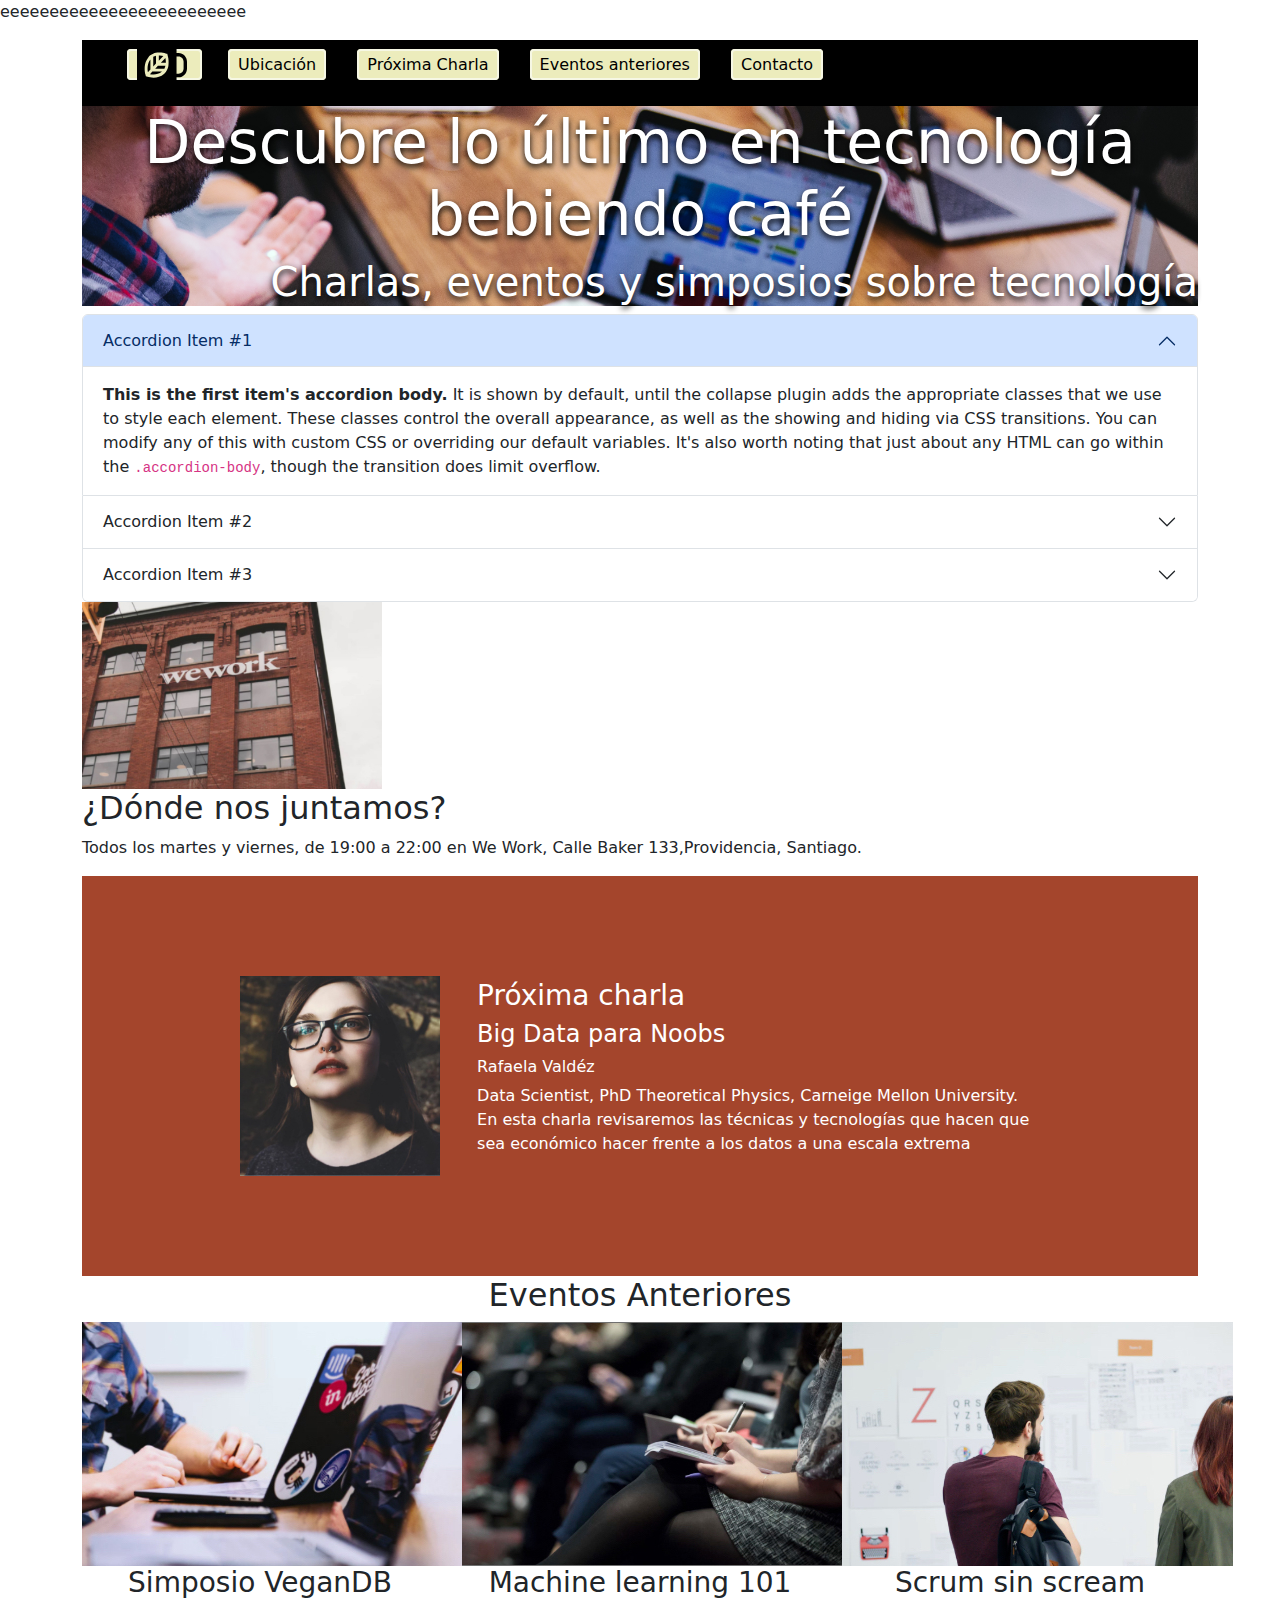
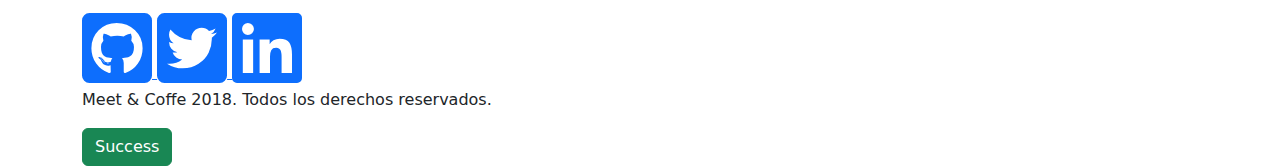
<file: index.html>
<!DOCTYPE html>
<html lang="en">
  <head>
    <meta charset="UTF-8" />
    <meta name="viewport" content="width=device-width, initial-scale=1.0" />
    <title>Meet & Coffee</title>
    <link
      rel="shortcut icon"
      type="image/png"
      href="./assets/img/favicon.png"
    />
    <meta name="author" content="Desafío Latam" />
    <meta
      name="description"
      content="Comparte tus conocimientos tomando café"
    />
    <meta
      name="keywords"
      content="charlas, eventos, simposios, tecnología, co-work"
    />
    <link rel="stylesheet" href="./assets/css/app.css" />
    <link
      rel="stylesheet"
      href="https://cdnjs.cloudflare.com/ajax/libs/font-awesome/5.15.4/css/all.min.css"
    />
    <link
      href="https://fonts.googleapis.com/css?family=Open+Sans"
      rel="stylesheet"
    />
    <link rel="preconnect" href="https://fonts.googleapis.com" />
    <link rel="preconnect" href="https://fonts.gstatic.com" crossorigin />
    <link
      href="https://fonts.googleapis.com/css2?family=Jersey+25&display=swap"
      rel="stylesheet"
    />
    <link
      href="https://cdn.jsdelivr.net/npm/bootstrap@5.3.2/dist/css/bootstrap.min.css"
      rel="stylesheet"
      integrity="ssha384-T3c6CoIi6uLrA9TneNEoa7RxnatzjcDSCmG1MXxSR1GAsXEV/Dwwykc2MPK8M2HN"
      crossorigin="anonymous"
    />
    <style>
      /* INDICACIONES para DISEÑO para DISPOSITIVOS menores a 576 */

      @media (max-width: 576px) {
        body {
          background-color: black;
        }
        h1 {
          text-align: end;
        }
      }
      h1 {
        text-align: center;
      }

      /* INDICACIONES para DISEÑO para otros DISPOSITIVOS mayores a 576 */
    </style>
  </head>
  <body>
    <p>eeeeeeeeeeeeeeeeeeeeeeeee</h1>
    <div class="container">
      <nav>
        <ul class="menu">
          <li>
            <a href="./index.html"
              ><img src="./assets/img/coffee-cup.svg" width="50"
            /></a>
          </li>
          <li><a href="./mapa.html">Ubicación</a></li>
          <li><a href="#">Próxima Charla</a></li>
          <li><a href="#">Eventos anteriores</a></li>
          <li><a href="#">Contacto</a></li>
        </ul>
      </nav>
      <header>
        <!-- <img class="image" src="assets/img/bg-hero.png" width="100%" /> -->
        <h1>Descubre lo último en tecnología bebiendo café</h1>
        <h3>Charlas, eventos y simposios sobre tecnología</h3>
      </header>
      <div class="accordion" id="accordionExample">
        <div class="accordion-item">
          <h2 class="accordion-header">
            <button
              class="accordion-button"
              type="button"
              data-bs-toggle="collapse"
              data-bs-target="#collapseOne"
              aria-expanded="true"
              aria-controls="collapseOne"
            >
              Accordion Item #1
            </button>
          </h2>
          <div
            id="collapseOne"
            class="accordion-collapse collapse show"
            data-bs-parent="#accordionExample"
          >
            <div class="accordion-body">
              <strong>This is the first item's accordion body.</strong> It is
              shown by default, until the collapse plugin adds the appropriate
              classes that we use to style each element. These classes control
              the overall appearance, as well as the showing and hiding via CSS
              transitions. You can modify any of this with custom CSS or
              overriding our default variables. It's also worth noting that just
              about any HTML can go within the <code>.accordion-body</code>,
              though the transition does limit overflow.
            </div>
          </div>
        </div>
        <div class="accordion-item">
          <h2 class="accordion-header">
            <button
              class="accordion-button collapsed"
              type="button"
              data-bs-toggle="collapse"
              data-bs-target="#collapseTwo"
              aria-expanded="false"
              aria-controls="collapseTwo"
            >
              Accordion Item #2
            </button>

          </h2>
          <div
            id="collapseTwo"
            class="accordion-collapse collapse"
            data-bs-parent="#accordionExample"
          >
            <div class="accordion-body">
              <strong>This is the second item's accordion body.</strong> It is
              hidden by default, until the collapse plugin adds the appropriate
              classes that we use to style each element. These classes control
              the overall appearance, as well as the showing and hiding via CSS
              transitions. You can modify any of this with custom CSS or
              overriding our default variables. It's also worth noting that just
              about any HTML can go within the <code>.accordion-body</code>,
              though the transition does limit overflow.
            </div>
          </div>
        </div>
        <div class="accordion-item">
          <h2 class="accordion-header">
            <button
              class="accordion-button collapsed"
              type="button"
              data-bs-toggle="collapse"
              data-bs-target="#collapseThree"
              aria-expanded="false"
              aria-controls="collapseThree"
            >
              Accordion Item #3
            </button>
          </h2>
          <div
            id="collapseThree"
            class="accordion-collapse collapse"
            data-bs-parent="#accordionExample"
          >
            <div class="accordion-body">
              <strong>This is the third item's accordion body.</strong> It is
              hidden by default, until the collapse plugin adds the appropriate
              classes that we use to style each element. These classes control
              the overall appearance, as well as the showing and hiding via CSS
              transitions. You can modify any of this with custom CSS or
              overriding our default variables. It's also worth noting that just
              about any HTML can go within the <code>.accordion-body</code>,
              though the transition does limit overflow.
            </div>
          </div>
        </div>
      </div>

      <section>
        <img src="assets/img/we-work.jpg" width="300" />
        <h2>¿Dónde nos juntamos?</h2>
        <p>
          Todos los martes y viernes, de 19:00 a 22:00 en We Work, Calle Baker
          133,Providencia, Santiago.
        </p>
      </section>

      <section id="proxima-charla">
        <div class="wrapper">
          <img src="assets/img/speaker.jpg" />
          <div class="texto">
            <h3>Próxima charla</h3>
            <h4>Big Data para Noobs</h4>
            <h6>Rafaela Valdéz</h6>
            <span>
              Data Scientist, PhD Theoretical Physics, Carneige Mellon
              University.
            </span>
            <p>
              En esta charla revisaremos las técnicas y tecnologías que hacen
              que sea económico hacer frente a los datos a una escala extrema
            </p>
          </div>
        </div>
      </section>
      <section id="Eventos-Anteriores">
        <h2>Eventos Anteriores</h2>
        <div class="row">
          <div class="col-4">
            <img src="assets/img/simposio-vegan.jpg" />
            <h3>Simposio VeganDB</h3>
          </div>
          <div class="col-4">
            <img src="assets/img/machine-learning.jpg" />
            <h3>Machine learning 101</h3>
          </div>
          <div class="col-4">
            <img src="assets/img/scrum-sin-scream.jpg" />
            <h3>Scrum sin scream</h3>
          </div>
        </div>
      </section>

      <footer>
        <div class="links">
          <a href="https://github.com">
            <i class="fab fa-github-square fa-5x"></i>
          </a>
          <a href="#">
            <i class="fab fa-twitter-square fa-5x"></i>
          </a>
          <a href="https://www.linkedin.com">
            <i class="fab fa-linkedin fa-5x"></i>
          </a>
        </div>
        <p>Meet & Coffe 2018. Todos los derechos reservados.</p>
        <button type="button" class="btn btn-success">Success</button>
      </footer>
    </div>
    <script
      src="https://cdn.jsdelivr.net/npm/@popperjs/core@2.11.8/dist/umd/popper.min.js"
      integrity="sha384-I7E8VVD/ismYTF4hNIPjVp/Zjvgyol6VFvRkX/vR+Vc4jQkC+hVqc2pM8ODewa9r"
      crossorigin="anonymous"
    ></script>
    <script
      src="https://cdn.jsdelivr.net/npm/bootstrap@5.3.2/dist/js/bootstrap.min.js"
      integrity="sha384-BBtl+eGJRgqQAUMxJ7pMwbEyER4l1g+O15P+16Ep7Q9Q+zqX6gSbd85u4mG4QzX+"
      crossorigin="anonymous"
    ></script>
  </body>
</html>
<!-- 
IDENTAR
shift + alt + f -->

<!-- SALVAR CAMBIOS
ctrl + s -->

<!-- Comentar toda una sección 
ctrl + k + c -->

<!-- Descomentar toda una sección 
ctrl + k + u -->
</file>
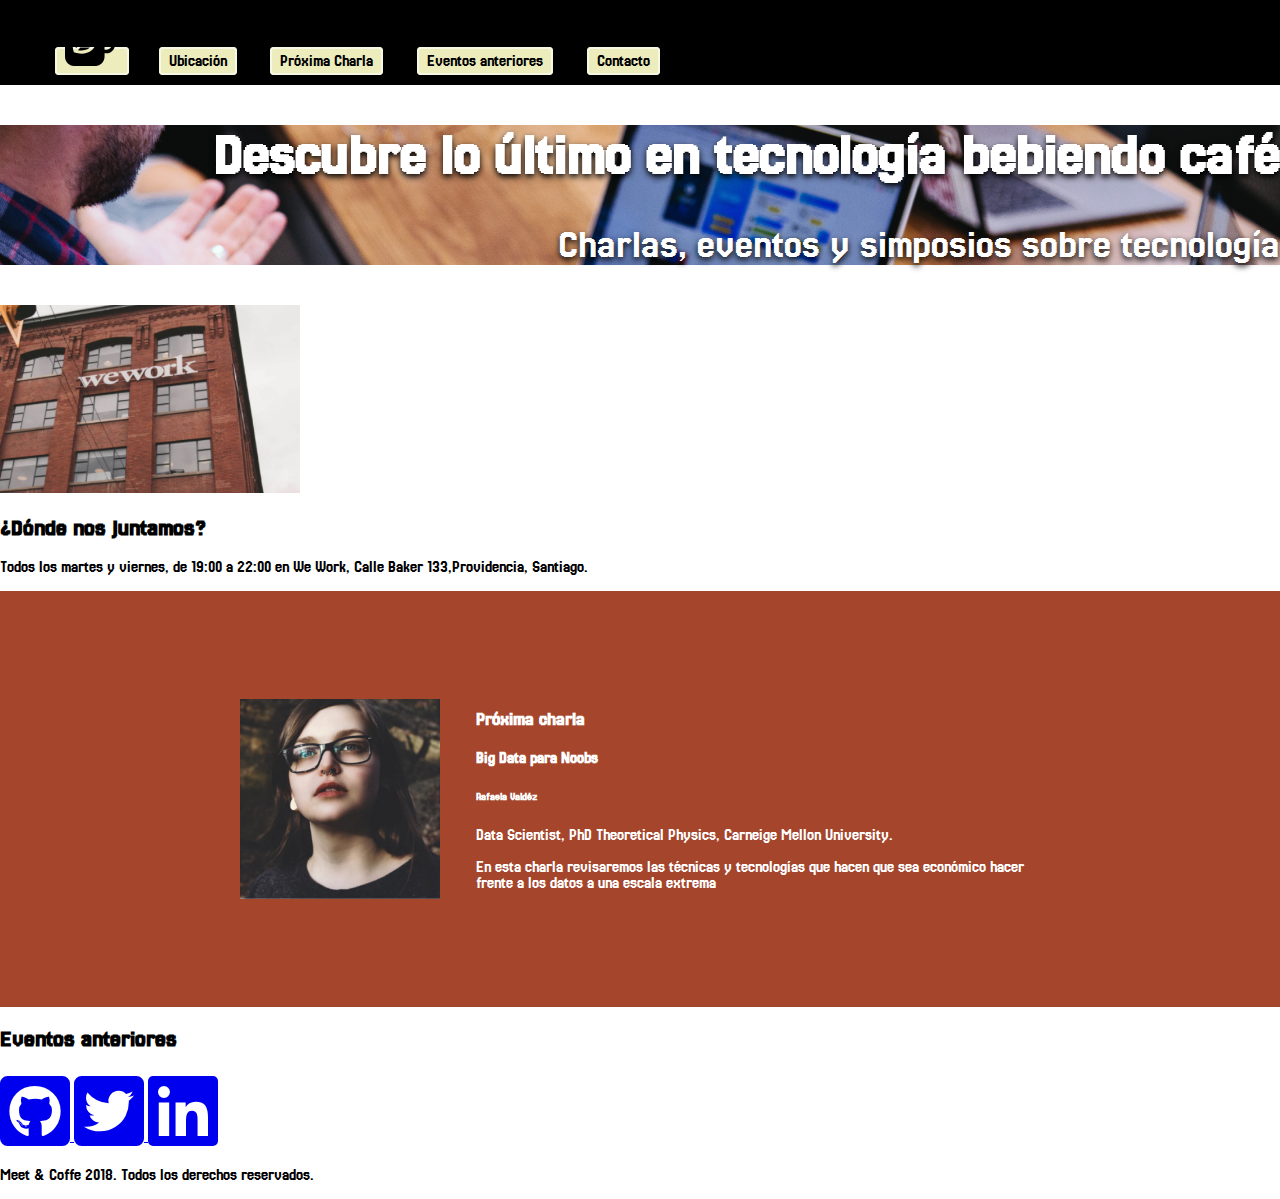
<file: original.html>
<!DOCTYPE html>
<html lang="en">
  <head>
    <meta charset="UTF-8" />
    <meta name="viewport" content="width=device-width, initial-scale=1.0" />
    <title>Meet & Coffee</title>
    <link
      rel="shortcut icon"
      type="image/png"
      href="./assets/img/favicon.png"
    />
    <meta name="author" content="Desafío Latam" />
    <meta
      name="description"
      content="Comparte tus conocimientos tomando café"
    />
    <meta
      name="keywords"
      content="charlas, eventos, simposios, tecnología, co-work"
    />
    <link rel="stylesheet" href="./assets/css/app.css" />
    <link
      rel="stylesheet"
      href="https://cdnjs.cloudflare.com/ajax/libs/font-awesome/5.15.4/css/all.min.css"
    />
    <link
      href="https://fonts.googleapis.com/css?family=Open+Sans"
      rel="stylesheet"
    />
    <link rel="preconnect" href="https://fonts.googleapis.com" />
    <link rel="preconnect" href="https://fonts.gstatic.com" crossorigin />
    <link
      href="https://fonts.googleapis.com/css2?family=Jersey+25&display=swap"
      rel="stylesheet"
    />
  </head>
  <body>
    <div class="container">
      <nav>
        <ul class="menu">
          <li>
            <a href="./index.html"
              ><img src="./assets/img/coffee-cup.svg" width="50"
            /></a>
          </li>
          <li><a href="./mapa.html">Ubicación</a></li>
          <li><a href="#">Próxima Charla</a></li>
          <li><a href="#">Eventos anteriores</a></li>
          <li><a href="#">Contacto</a></li>
        </ul>
      </nav>
      <header>
        <!-- <img class="image" src="assets/img/bg-hero.png" width="100%" /> -->
        <h1>Descubre lo último en tecnología bebiendo café</h1>
        <h3>Charlas, eventos y simposios sobre tecnología</h3>
      </header>

      <section>
        <img src="assets/img/we-work.jpg" width="300" />
        <h2>¿Dónde nos juntamos?</h2>
        <p>
          Todos los martes y viernes, de 19:00 a 22:00 en We Work, Calle Baker
          133,Providencia, Santiago.
        </p>
      </section>

      <section id="proxima-charla">
        <div class="wrapper">
          <img src="assets/img/speaker.jpg" />
          <div class="texto">
            <h3>Próxima charla</h3>
            <h4>Big Data para Noobs</h4>
            <h6>Rafaela Valdéz</h6>
            <span>
              Data Scientist, PhD Theoretical Physics, Carneige Mellon
              University.
            </span>
            <p>
              En esta charla revisaremos las técnicas y tecnologías que hacen
              que sea económico hacer frente a los datos a una escala extrema
            </p>
          </div>
        </div>
      </section>
      <h2>Eventos anteriores</h2>
      <footer>
        <div class="links">
          <a href="https://github.com">
            <i class="fab fa-github-square fa-5x"></i>
          </a>
          <a href="#">
            <i class="fab fa-twitter-square fa-5x"></i>
          </a>
          <a href="https://www.linkedin.com">
            <i class="fab fa-linkedin fa-5x"></i>
          </a>
        </div>
        <p>Meet & Coffe 2018. Todos los derechos reservados.</p>
      </footer>
    </div>
  </body>
</html>
</file>
<file: assets/css/app.css>
body {
  font-family: "Jersey 25", sans-serif;
  /* font-family: "Open Sans"; */
  margin: 0;
  border: 0;
  padding: 0;
}

header {
  background-image: url("../img/bg-hero.png");
  background-position: center;
  background-repeat: no-repeat;
  background-size: cover;

  /* font-family: Open Sans; */
  text-shadow: 0px 3px 6px black;
  text-align: right;
  color: white;
}
li {
  display: inline;
  background-color: rgb(236, 236, 188);
  margin: 0% 1.2%;
  border: 2px solid rgb(246, 247, 228);
  padding: 4px 8px;
  border-radius: 4px;
}
nav a {
  color: black;
  text-decoration: none;
}

header h1 {
  font-size: 60px;
  /* padding: 80px;
  border: 20px solid;
  margin: 80px; */
}
nav {
  background-color: black;
  display: flex;
}
ul {
  width: 100%;
}

header h3 {
  font-size: 40px;
  font-weight: lighter;
}

#proxima-charla {
  background-color: #a4452c;
  padding: 100px;
  color: white;
}

#proxima-charla .wrapper {
  width: 800px;
  margin: auto;
}

.wrapper img {
  width: 25%;
}

.wrapper .texto {
  width: 70%;
  margin-left: 4%;
}
.wrapper img,
.texto {
  display: inline-block;
  vertical-align: middle;
}

#Eventos-Anteriores {
  text-align: center;
}
</file>
